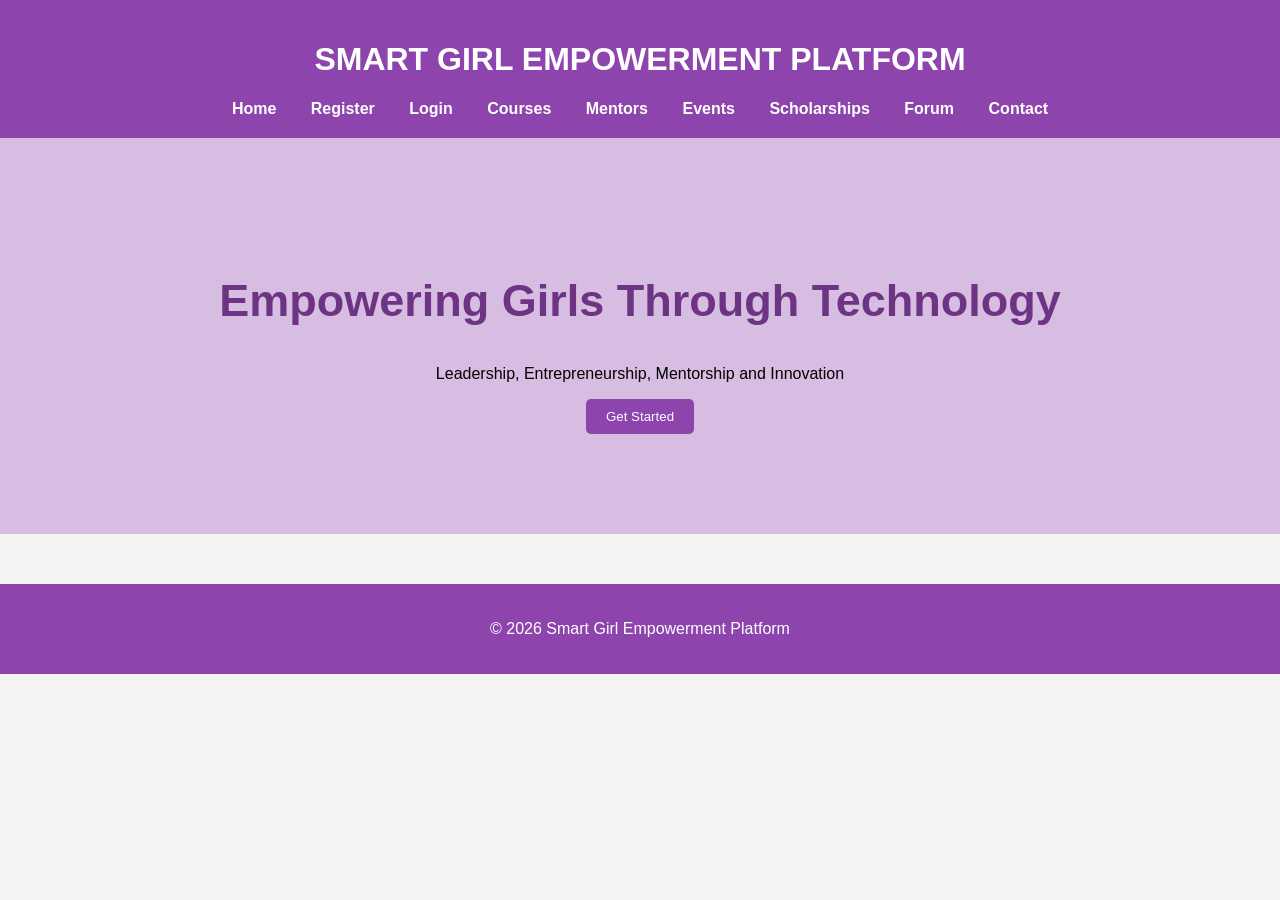
<file: smart_girl_platform/index.html>
<!DOCTYPE html>
<html>
<head>
<title>Smart Girl Empowerment Platform</title>
<link rel="stylesheet" href="style.css">
</head>

<body>

<header>
<h1>SMART GIRL EMPOWERMENT PLATFORM</h1>

<nav>
<a href="index.html">Home</a>
<a href="register.html">Register</a>
<a href="login.php">Login</a>
<a href="courses.html">Courses</a>
<a href="mentors.html">Mentors</a>
<a href="events.html">Events</a>
<a href="scholarships.html">Scholarships</a>
<a href="forum.php">Forum</a>
<a href="contact.html">Contact</a>
</nav>
</header>

<section class="hero">
<h1>Empowering Girls Through Technology</h1>

<p>
Leadership, Entrepreneurship, Mentorship and Innovation
</p>

<button>Get Started</button>
</section>

<footer>
<p>© 2026 Smart Girl Empowerment Platform</p>
</footer>

</body>
</html>
</file>
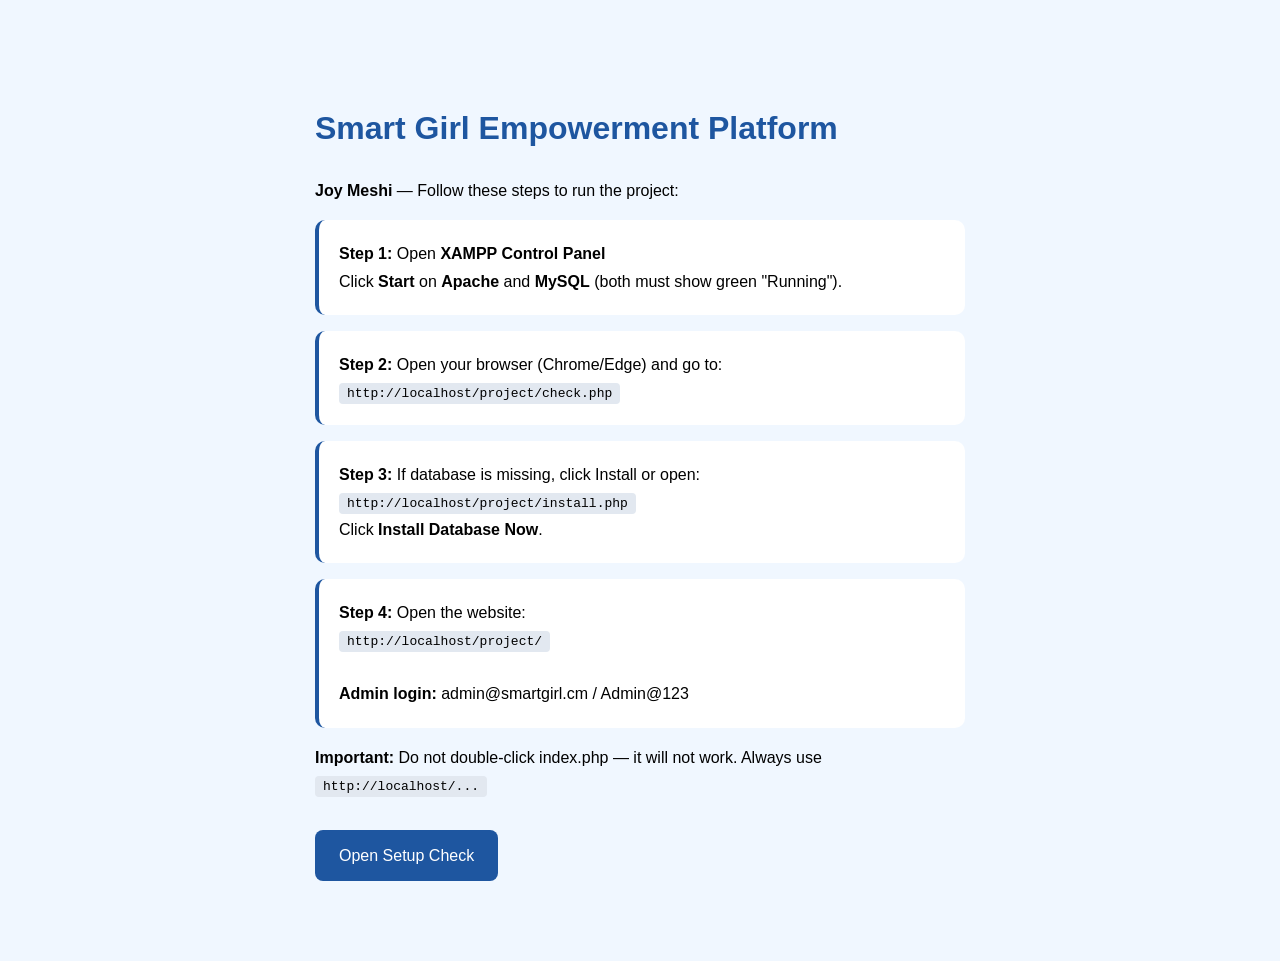
<file: START-HERE.html>
<!DOCTYPE html>
<html lang="en">
<head>
    <meta charset="UTF-8">
    <title>Start Here - Smart Girl Platform</title>
    <style>
        body { font-family: Segoe UI, sans-serif; max-width: 650px; margin: 3rem auto; padding: 2rem; background: #f0f7ff; line-height: 1.7; }
        h1 { color: #1e56a0; }
        .step { background: white; padding: 1.25rem; margin: 1rem 0; border-radius: 10px; border-left: 4px solid #1e56a0; }
        code { background: #e2e8f0; padding: 3px 8px; border-radius: 4px; }
        a.btn { display: inline-block; background: #1e56a0; color: white; padding: 12px 24px; border-radius: 8px; text-decoration: none; margin-top: 1rem; }
    </style>
</head>
<body>
    <h1>Smart Girl Empowerment Platform</h1>
    <p><strong>Joy Meshi</strong> — Follow these steps to run the project:</p>

    <div class="step">
        <strong>Step 1:</strong> Open <strong>XAMPP Control Panel</strong><br>
        Click <strong>Start</strong> on <strong>Apache</strong> and <strong>MySQL</strong> (both must show green "Running").
    </div>

    <div class="step">
        <strong>Step 2:</strong> Open your browser (Chrome/Edge) and go to:<br>
        <code>http://localhost/project/check.php</code>
    </div>

    <div class="step">
        <strong>Step 3:</strong> If database is missing, click Install or open:<br>
        <code>http://localhost/project/install.php</code><br>
        Click <strong>Install Database Now</strong>.
    </div>

    <div class="step">
        <strong>Step 4:</strong> Open the website:<br>
        <code>http://localhost/project/</code><br><br>
        <strong>Admin login:</strong> admin@smartgirl.cm / Admin@123
    </div>

    <p><strong>Important:</strong> Do not double-click index.php — it will not work. Always use <code>http://localhost/...</code></p>

    <a class="btn" href="http://localhost/project/check.php">Open Setup Check</a>
</body>
</html>
</file>
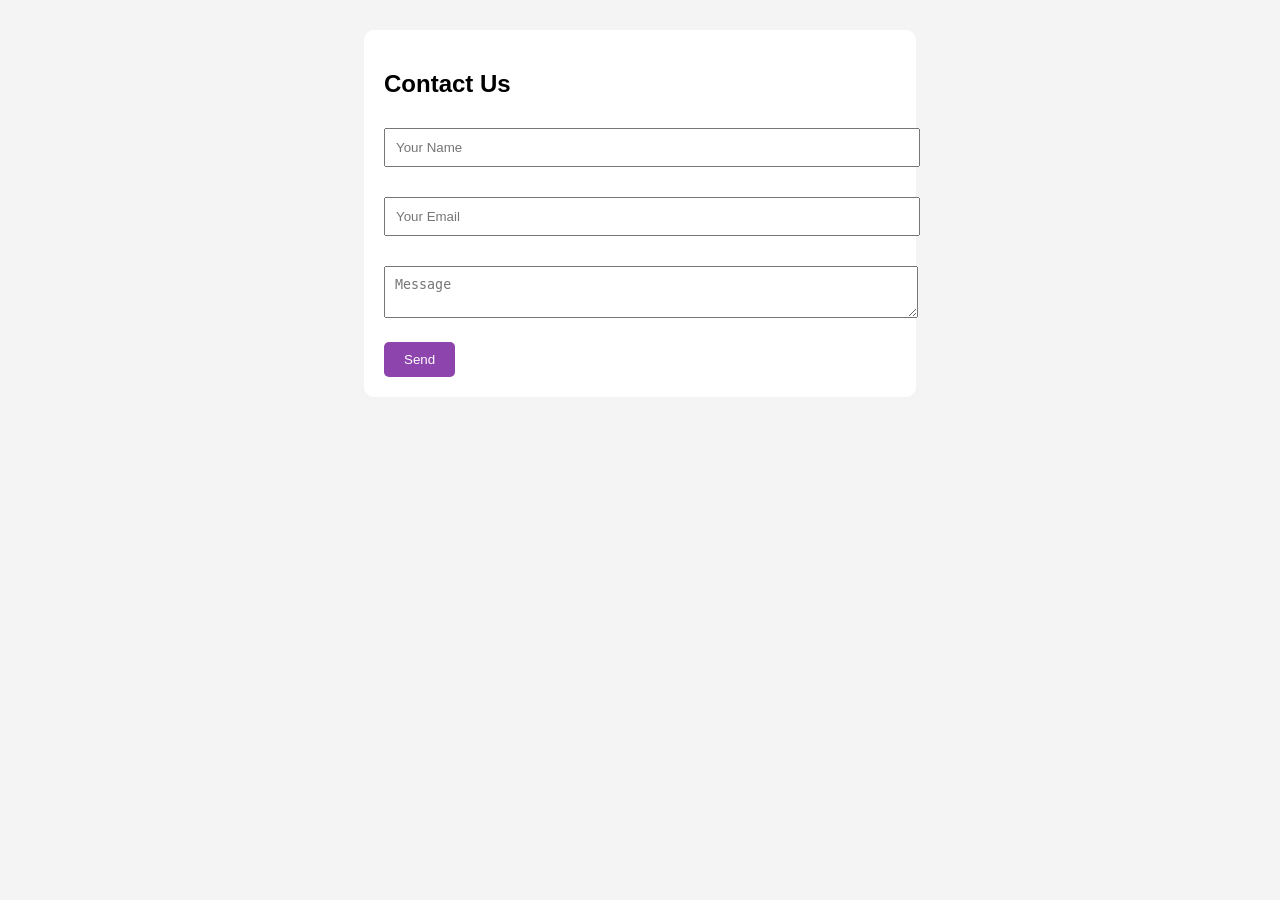
<file: smart_girl_platform/contact.html>
<!DOCTYPE html>
<html>
<head>
<title>Contact</title>
<link rel="stylesheet" href="style.css">
</head>

<body>

<form>

<h2>Contact Us</h2>

<input type="text" placeholder="Your Name">

<input type="email" placeholder="Your Email">

<textarea placeholder="Message"></textarea>

<button>Send</button>

</form>

</body>
</html>
</file>
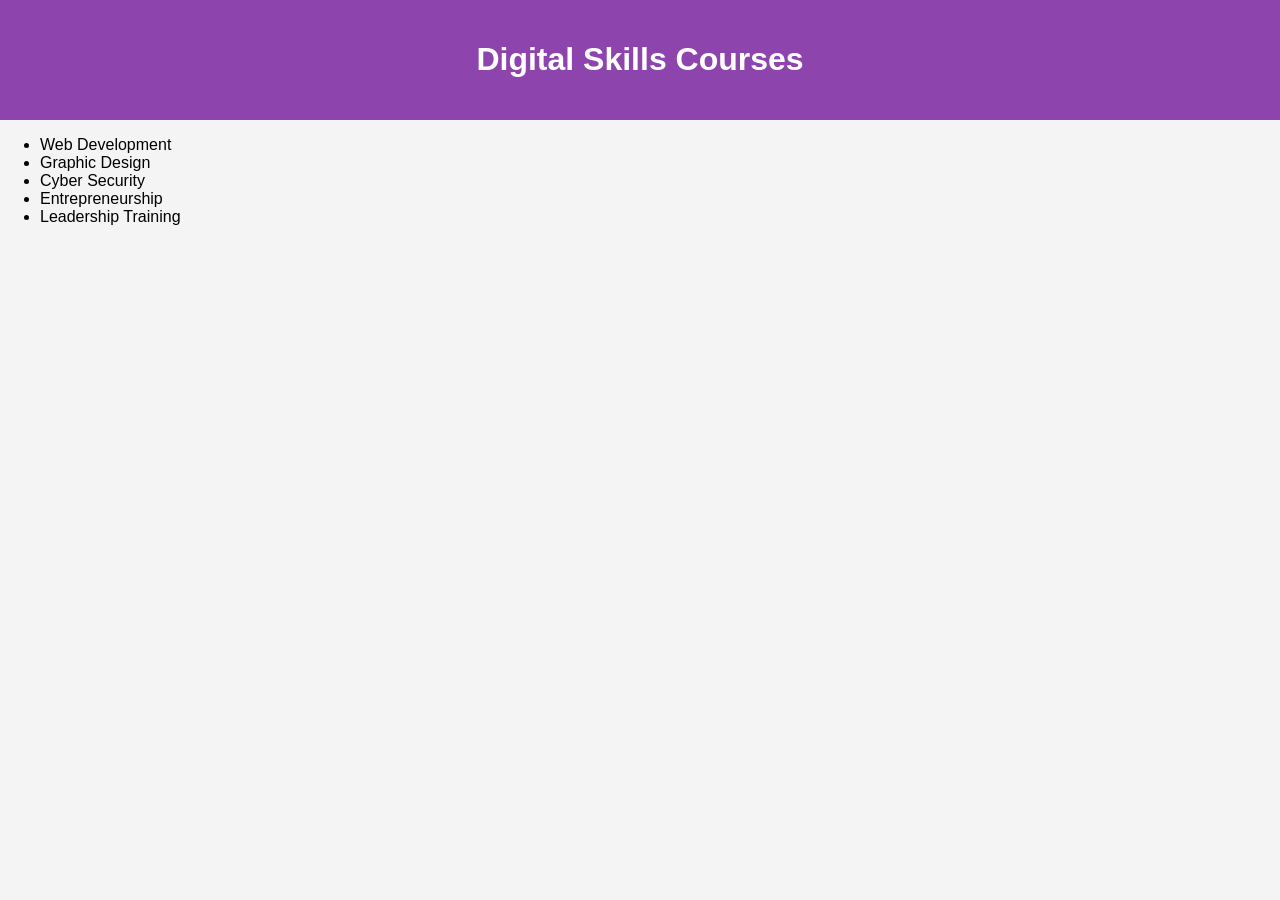
<file: smart_girl_platform/courses.html>
<!DOCTYPE html>
<html>
<head>
<title>Courses</title>
<link rel="stylesheet" href="style.css">
</head>

<body>

<header>
<h1>Digital Skills Courses</h1>
</header>

<section>

<ul>
<li>Web Development</li>
<li>Graphic Design</li>
<li>Cyber Security</li>
<li>Entrepreneurship</li>
<li>Leadership Training</li>
</ul>

</section>

</body>
</html>
</file>
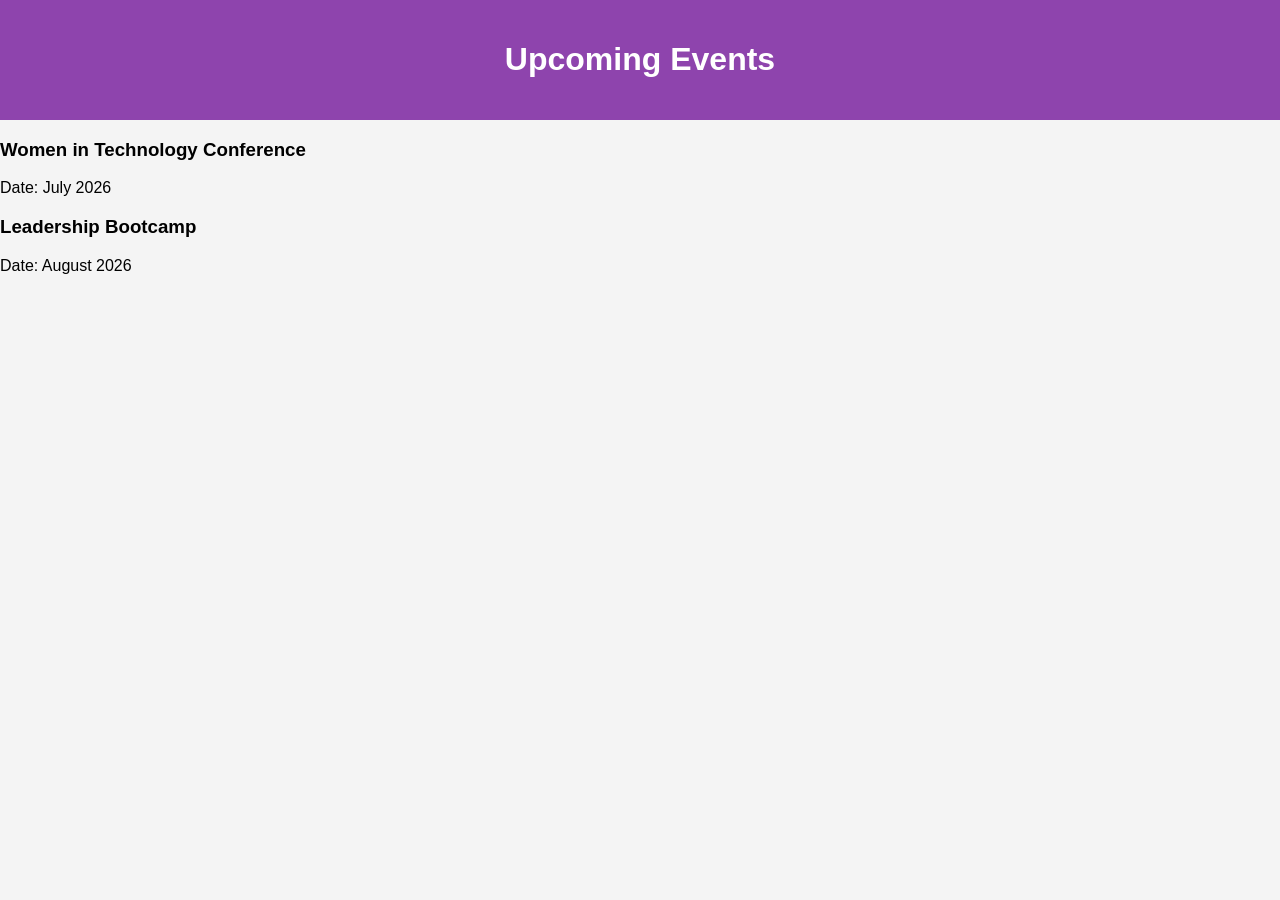
<file: smart_girl_platform/events.html>
<!DOCTYPE html>
<html>
<head>
<title>Events</title>
<link rel="stylesheet" href="style.css">
</head>

<body>

<header>
<h1>Upcoming Events</h1>
</header>

<section>

<h3>Women in Technology Conference</h3>
<p>Date: July 2026</p>

<h3>Leadership Bootcamp</h3>
<p>Date: August 2026</p>

</section>

</body>
</html>
</file>
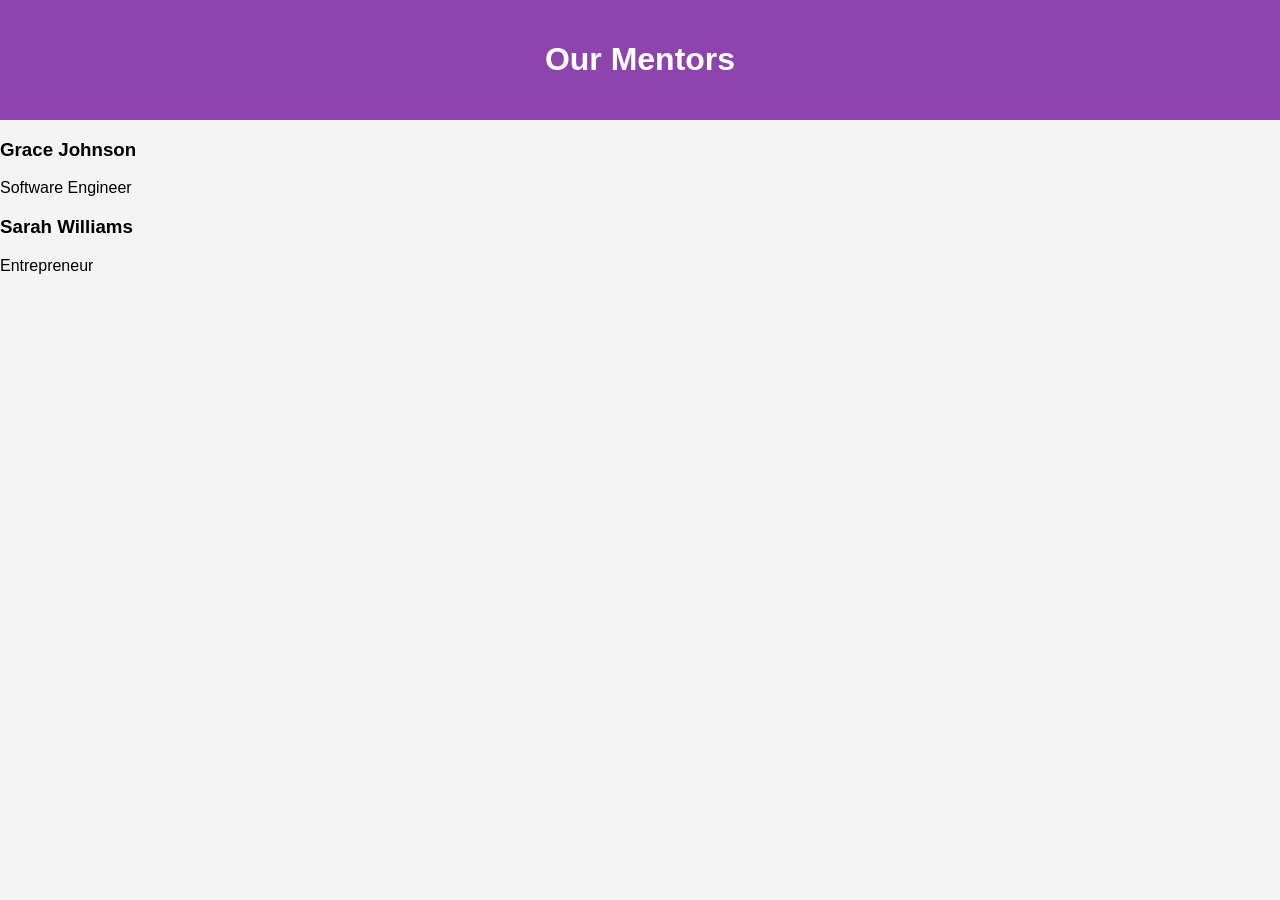
<file: smart_girl_platform/mentors.html>
<!DOCTYPE html>
<html>
<head>
<title>Mentors</title>
<link rel="stylesheet" href="style.css">
</head>

<body>

<header>
<h1>Our Mentors</h1>
</header>

<section>

<h3>Grace Johnson</h3>
<p>Software Engineer</p>

<h3>Sarah Williams</h3>
<p>Entrepreneur</p>

</section>

</body>
</html>
</file>
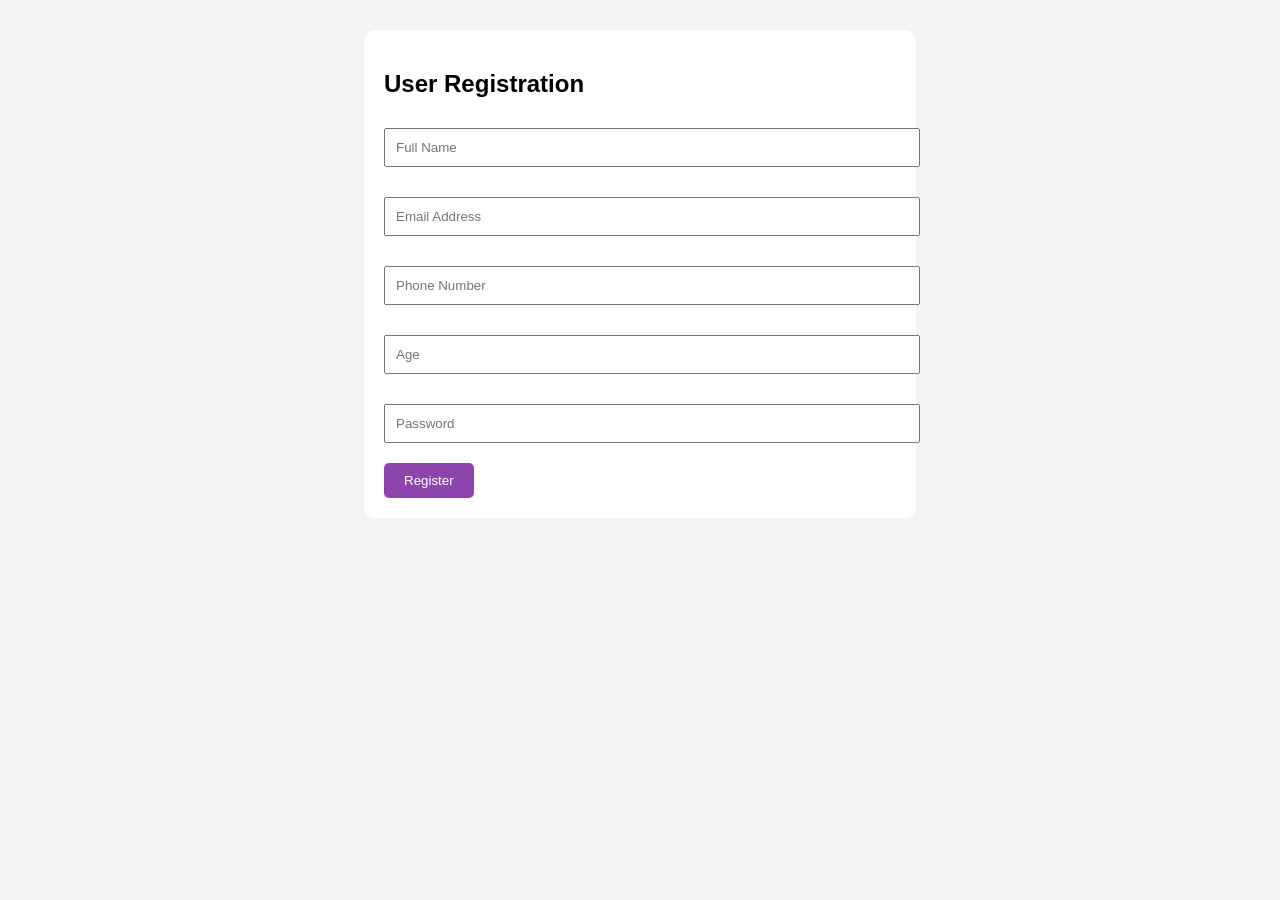
<file: smart_girl_platform/register.html>
<!DOCTYPE html>
<html>
<head>
<title>Registration</title>
<link rel="stylesheet" href="style.css">
</head>

<body>

<form action="register.php" method="POST">

<h2>User Registration</h2>

<input type="text" name="fullname" placeholder="Full Name" required>

<input type="email" name="email" placeholder="Email Address" required>

<input type="text" name="phone" placeholder="Phone Number" required>

<input type="number" name="age" placeholder="Age" required>

<input type="password" name="password" placeholder="Password" required>

<button type="submit" name="register">
Register
</button>

</form>

</body>
</html>
</file>
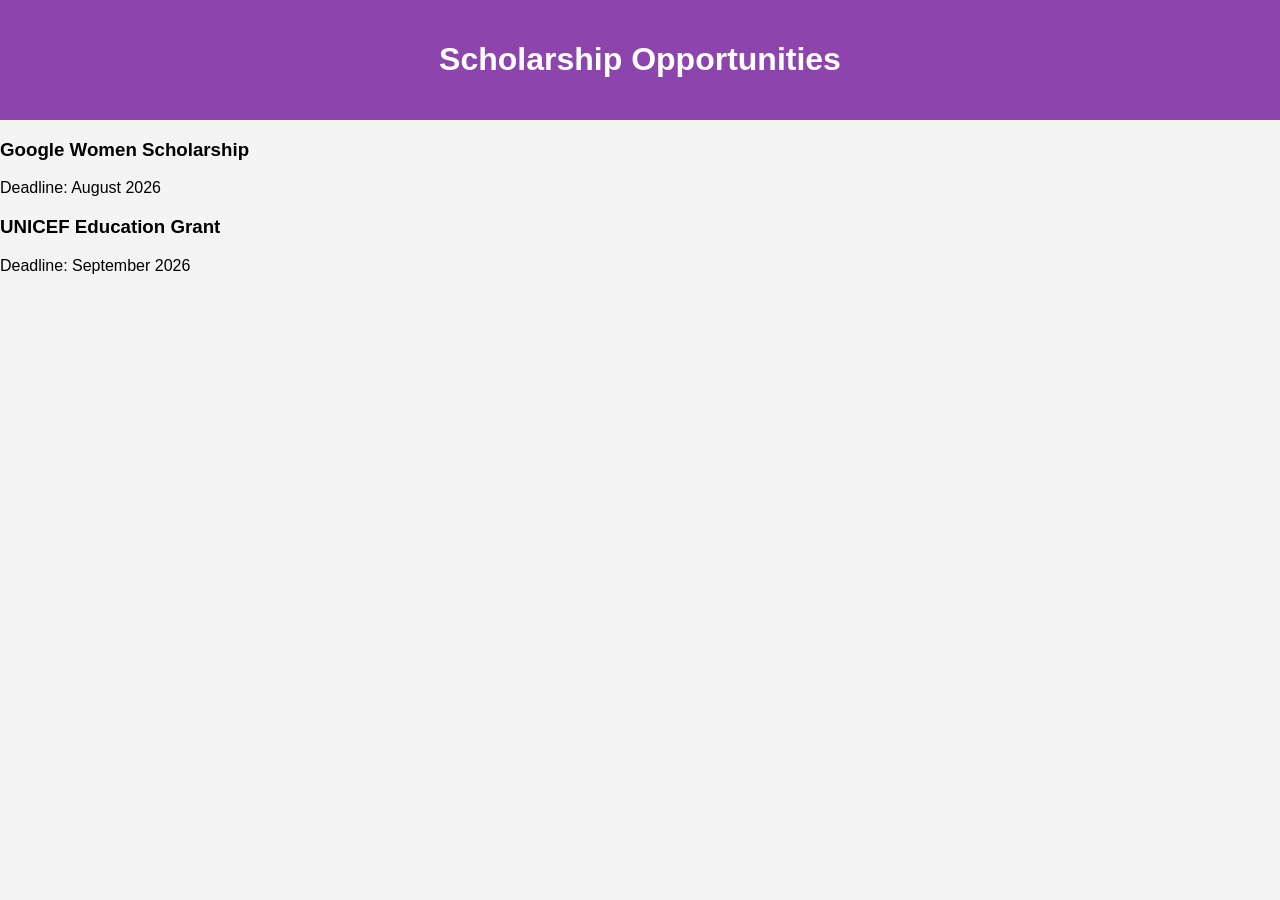
<file: smart_girl_platform/scholarships.html>
<!DOCTYPE html>
<html>
<head>
<title>Scholarships</title>
<link rel="stylesheet" href="style.css">
</head>

<body>

<header>
<h1>Scholarship Opportunities</h1>
</header>

<section>

<h3>Google Women Scholarship</h3>

<p>Deadline: August 2026</p>

<h3>UNICEF Education Grant</h3>

<p>Deadline: September 2026</p>

</section>

</body>
</html>
</file>
<file: smart_girl_platform/style.css>
body{
margin:0;
padding:0;
font-family:Arial;
background:#f4f4f4;
}

header{
background:#8e44ad;
padding:20px;
text-align:center;
color:white;
}

nav a{
color:white;
margin:15px;
text-decoration:none;
font-weight:bold;
}

.hero{
padding:100px;
text-align:center;
background:#d7bde2;
}

.hero h1{
font-size:45px;
color:#6c3483;
}

button{
background:#8e44ad;
color:white;
padding:10px 20px;
border:none;
border-radius:5px;
cursor:pointer;
}

form{
width:40%;
margin:auto;
background:white;
padding:20px;
margin-top:30px;
border-radius:10px;
}

input, textarea{
width:100%;
padding:10px;
margin-top:10px;
margin-bottom:20px;
}

footer{
background:#8e44ad;
color:white;
padding:20px;
text-align:center;
margin-top:50px;
}
</file>
